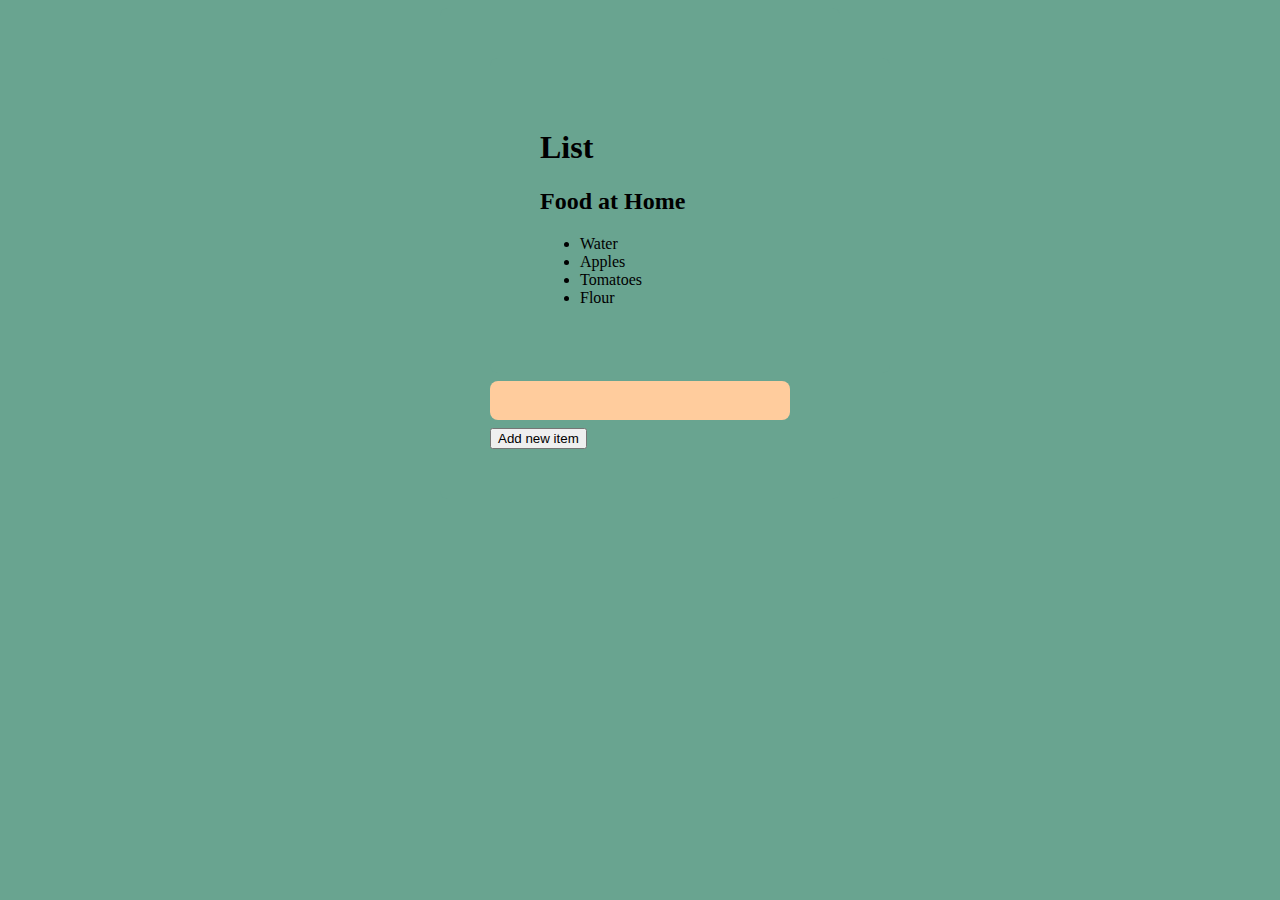
<file: home/index.html>
<!DOCTYPE html>
<html lang="en">
  <head>
    <title>Home</title>
    <link rel="stylesheet" href="style.css" />
    <meta name="viewport" content="width=device-width, initial-scale=1.0">
  </head>
  <body>
    <div>
    <div id="page">
      <h1 id="header">List</h1>
      <h2>Food at Home</h2>
      <ul id="todo">
        <li id="one" class="hot">Water</li>
        <li id="two" class="hot">Apples</li>
        <li id="three" class="hot">Tomatoes</li>
        <li id="four">Flour</li>
      </ul>
    </div>
    <input type="text" id="items">
    <button id="btnAddElement" onclick="addItem();">Add new item</button>
      </div>
   <script src="script.js"></script>
  </body>
</html>
</file>
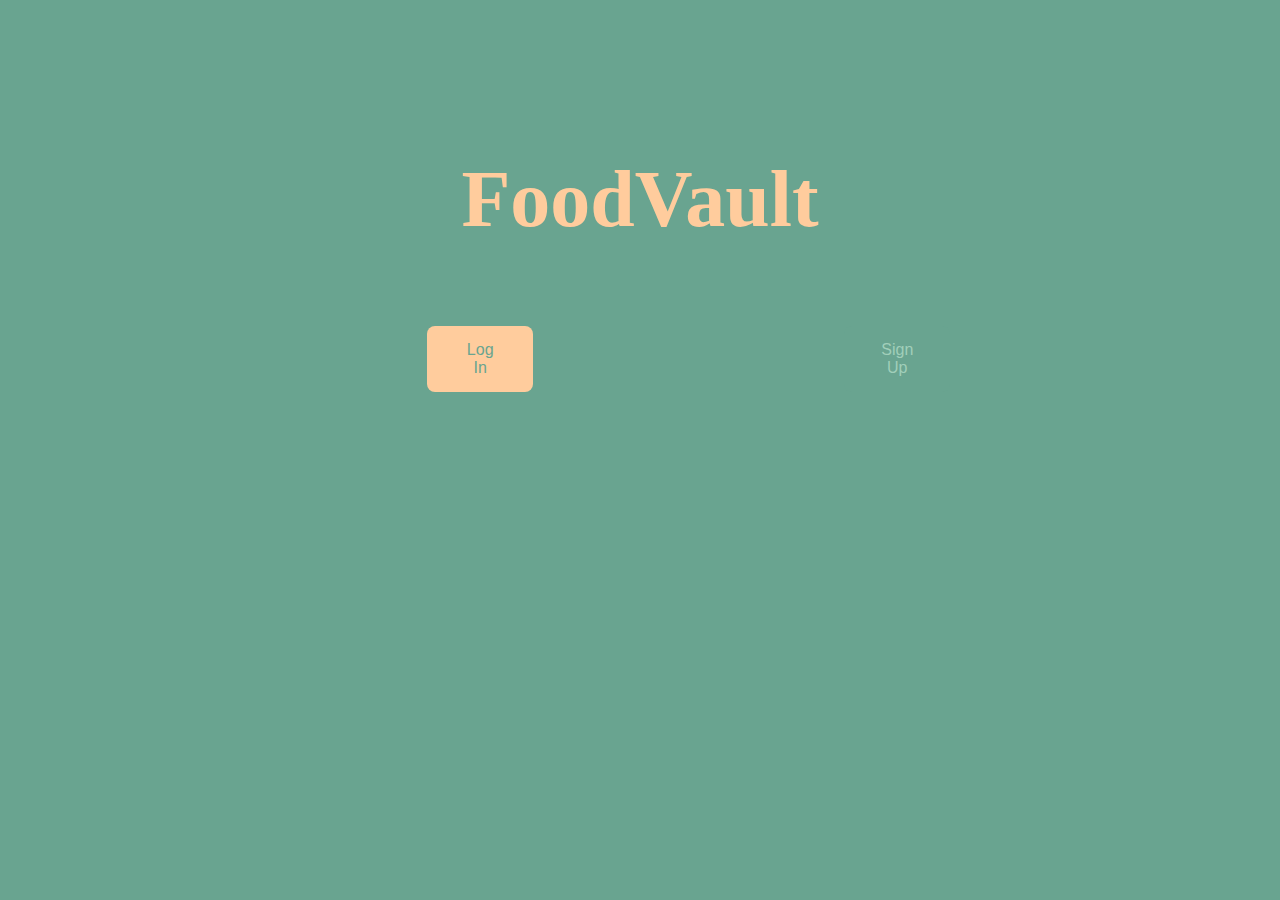
<file: homepage/index.html>
<!DOCTYPE html>
<html lang="en" dir="ltr">
  <head>
    <meta charset="utf-8">
    <link rel="stylesheet" href="style.css">
    <title>FoodVault</title>
  </head>
  <body>
    <h1>FoodVault</h1>
    <div class="box">
    <div class="log">
      <form method="get" action="/foodvault/login/">
        <button class="login">Log In</button>
      </form>
    </div>
      </div>
     <div class="box2">
    <div class="sign">
      <form method="get" action="/foodvault/signup/">
        <button class="signup">Sign Up</button>
      </form>
    </div>
      </div>
  </body>
</html>
</file>
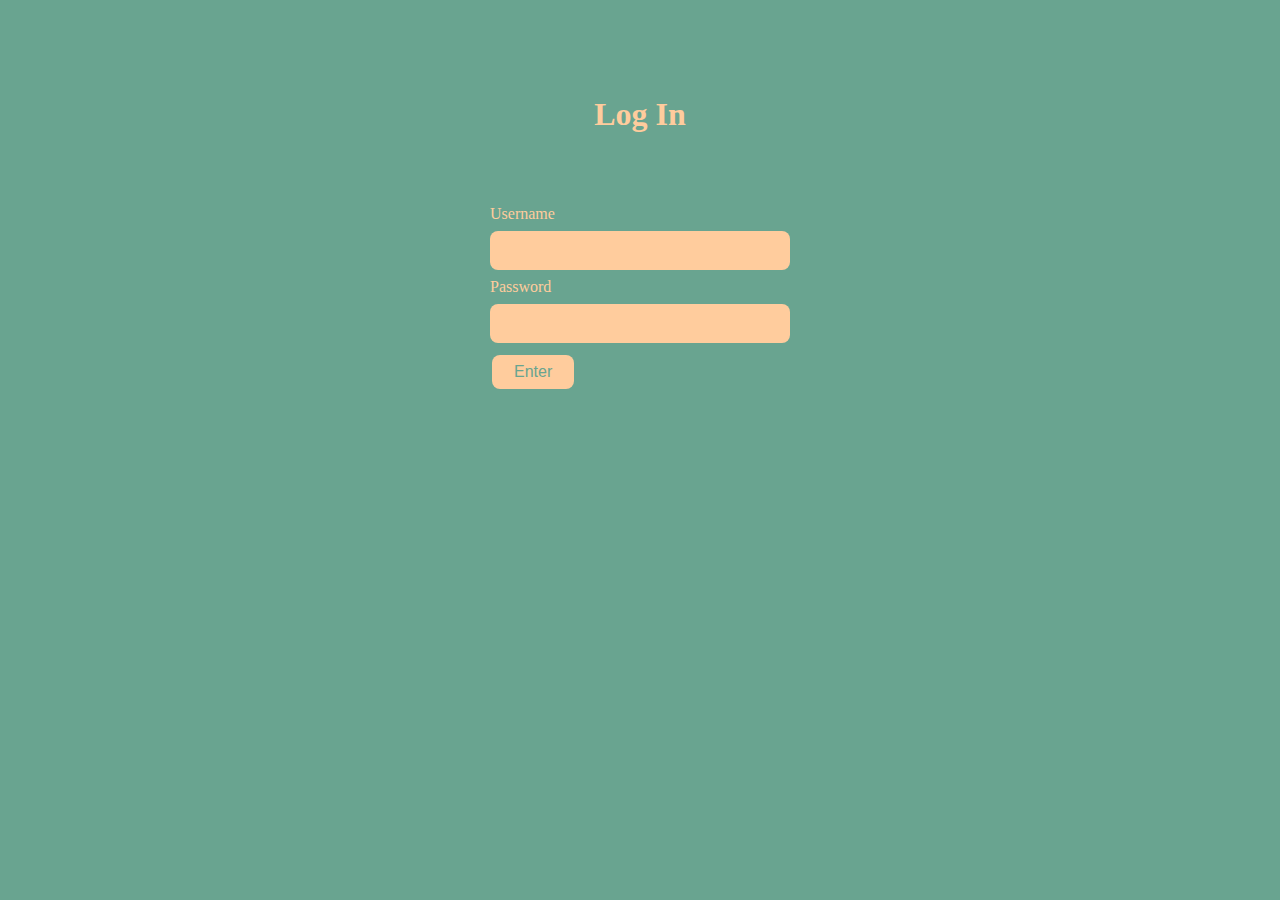
<file: login/index.html>
<!DOCTYPE html>
<html lang="en" dir="ltr">
  <head>
    <meta charset="utf-8">
    <link rel="stylesheet" href="style.css">
    <title>Log In</title>
  </head>
  <body>
    <h1>Log In</h1>
    <div>
      <form>
        <label for="uname">Username</label>
        <input type="text" id="uname" name="username">
        <label for="pass">Password</label>
        <input type="text" id="pass" name="password">
      </form>
      <form method="get" action="/foodvault/home/">
        <button class="enter">Enter</button>
      </form>
    </div>
  </body>
</html>
</file>
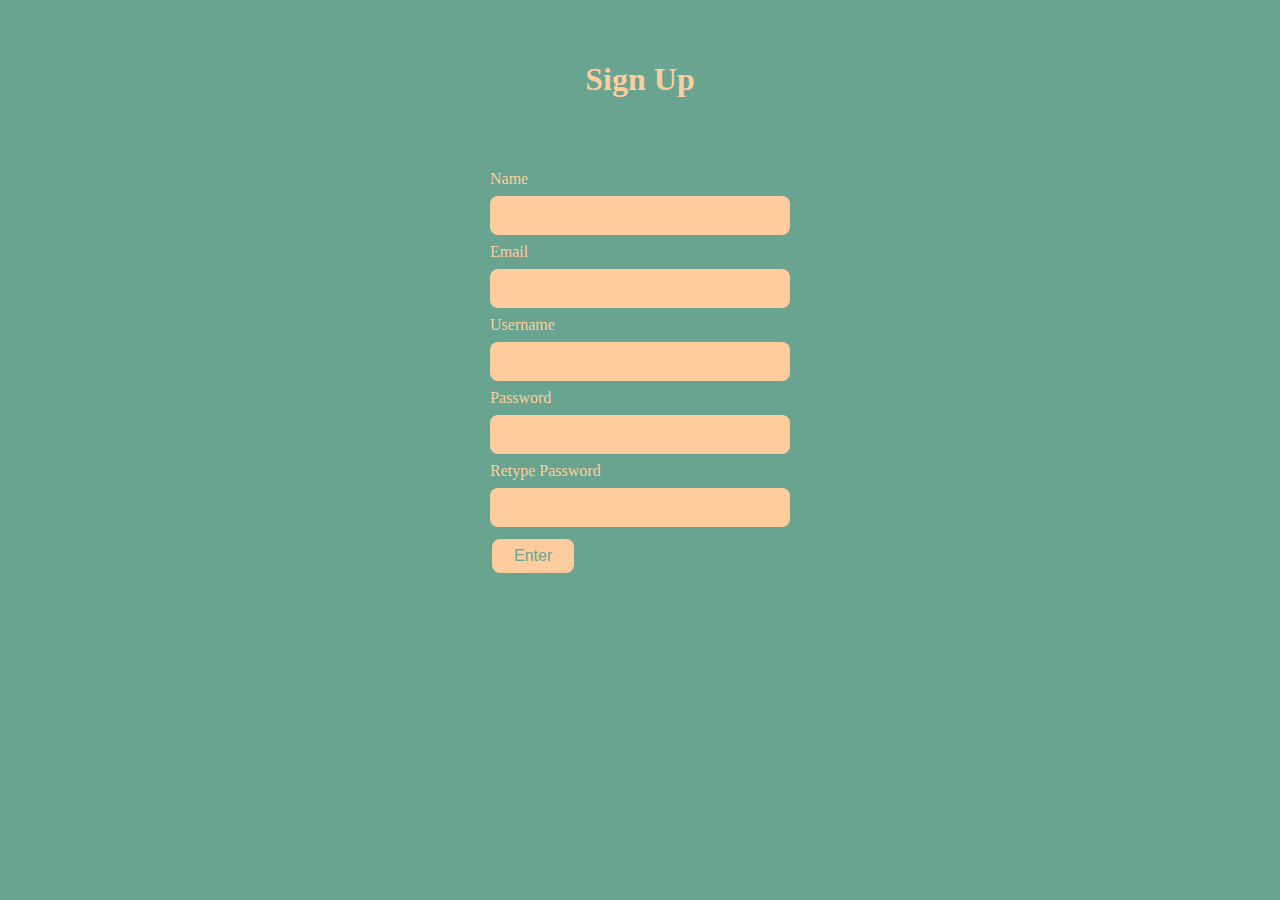
<file: signup/index.html>
<!DOCTYPE html>
<html lang="en" dir="ltr">
  <head>
    <meta charset="utf-8">
    <link rel="stylesheet" href="style.css">
    <title>Sign Up</title>
  </head>
  <body>
    <h1>Sign Up</h1>
    <div>
      <form>
        <label for="name">Name</label>
        <input type="text" id="name" name="name">
        <label for="email">Email</label>
        <input type="text" id="email" name="email">
        <label for="uname">Username</label>
        <input type="text" id="uname" name="username">
        <label for="pass">Password</label>
        <input type="text" id="pass" name="pass">
        <label for="pass">Retype Password</label>
        <input type="text" id="pass" name="pass2">
      </form>
      <form method="get" action="/foodvault/home/">
        <button class="enter">Enter</button>
      </form>
    </div>
  </body>
</html>
</file>
<file: home/style.css>
body {
  background-color:#69a490;
}

div {
  background-color: #69a490;
  width: 300px;
  border: 5px #ffcc9d;
  padding: 50px;
  margin: auto;
  border-radius: 8px;
}

input[type=text] {
  width: 100%;
  padding: 12px 20px;
  margin: 8px 0;
  box-sizing: border-box;
  border: none;
  background-color: #ffcc9d;
  color: #69a490;
  border-radius: 8px;
}
</file>
<file: homepage/style.css>
body {
  background-color:#69a490;
}

h1 {
    text-align: center;
    color:#ffcc9d;
    font-size:80px;
    padding-top:100px;
}

.box {
padding: 1.5em 0;
width: 28%;
float: left;
margin-left: 33%;
}

.box2 {
padding: 1.5em 0;
width: 28%;
float: left;
margin-left: 5%;
}

.login {
  background-color: #ffcc9d;
  border: none;
  color: #69a490;
  padding: 15px 32px;
  text-align: center;
  text-decoration: none;
  display: inline-block;
  font-size: 16px;
  margin: 4px 2px;
  cursor: pointer;
  border-radius: 8px;
  width: 30%;
}

.signup {
  background-color: #69a490;
  border: 2px solid #a1cfba;
  border: none;
  color: #a1cfba;
  padding: 15px 32px;
  text-align: center;
  text-decoration: none;
  display: inline-block;
  font-size: 16px;
  margin: 4px 2px;
  cursor: pointer;
  border-radius: 8px;
  width: 30%;
}
</file>
<file: login/style.css>
body {
  background-color:#69a490;
}

h1 {
  text-align: center;
  color:#ffcc9d;
  padding-top:75px;
}

div {
  background-color: #69a490;
  width: 300px;
  border: 5px #ffcc9d;
  padding: 50px;
  margin: auto;
}

.enter {
  background-color: #ffcc9d;
  border: none;
  color: #69a490;
  padding: 8px 22px;
  text-align: center;
  text-decoration: none;
  display: inline-block;
  font-size: 16px;
  margin: 4px 2px;
  cursor: pointer;
  border-radius: 8px;
}

label {
  color: #ffcc9d;
}

input[type=text] {
  width: 100%;
  padding: 12px 20px;
  margin: 8px 0;
  box-sizing: border-box;
  border: none;
  background-color: #ffcc9d;
  color: #69a490;
  border-radius: 8px;
}
</file>
<file: signup/style.css>
body {
  background-color:#69a490;
}

h1 {
  text-align: center;
  color:#ffcc9d;
  padding-top:40px;
}

div {
  background-color: #69a490;
  width: 300px;
  border: 5px #ffcc9d;
  padding: 50px;
  margin: auto;
}

.enter {
  background-color: #ffcc9d;
  border: none;
  color: #69a490;
  padding: 8px 22px;
  text-align: center;
  text-decoration: none;
  display: inline-block;
  font-size: 16px;
  margin: 4px 2px;
  cursor: pointer;
  border-radius: 8px;
}

label {
  color: #ffcc9d;
}

input[type=text] {
  width: 100%;
  padding: 12px 20px;
  margin: 8px 0;
  box-sizing: border-box;
  border: none;
  background-color: #ffcc9d;
  color: #69a490;
  border-radius: 8px;
}
</file>
